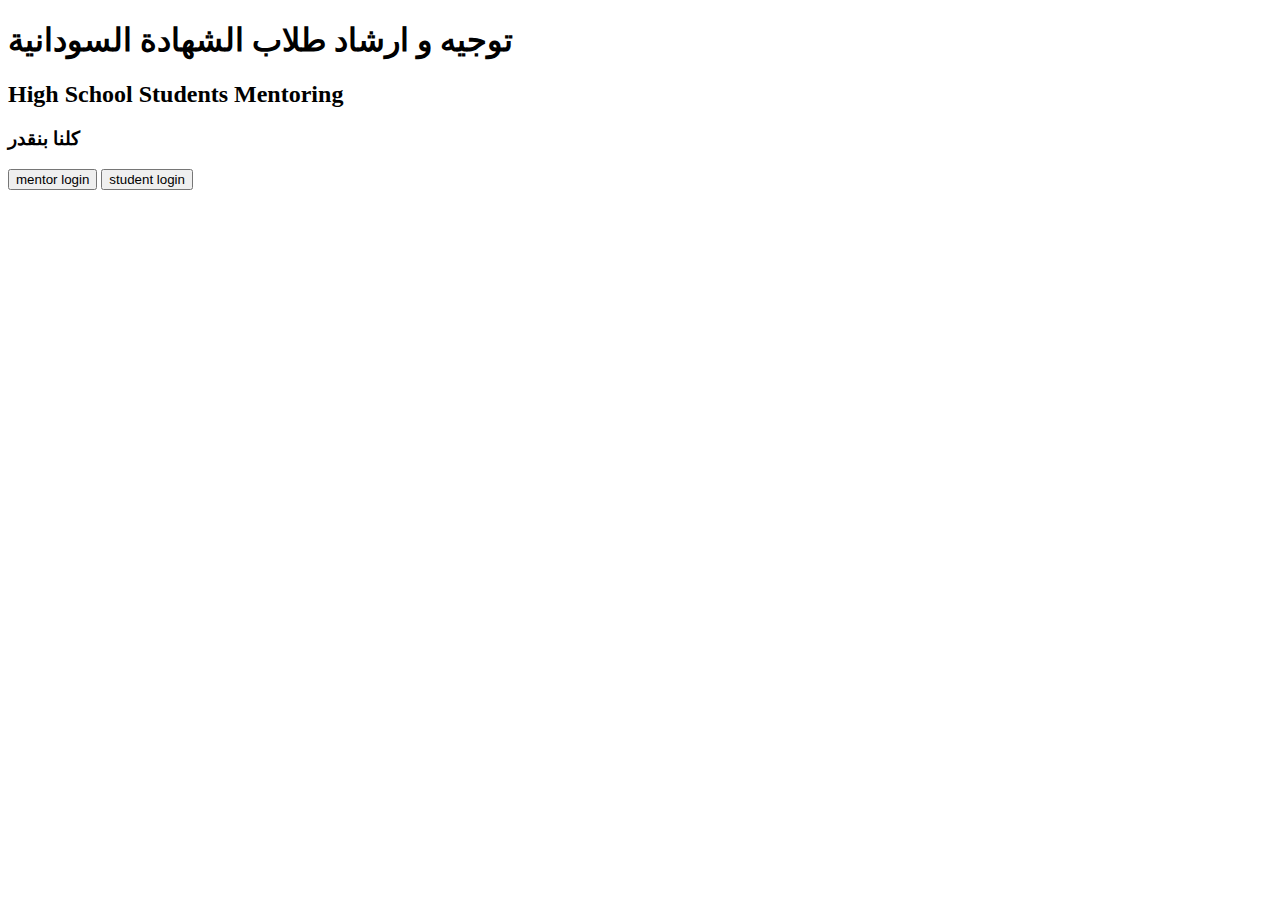
<file: home.html>
<!DOCTYPE html>
<html>
<head>
	<title>Home Page</title>
</head>
<h1>توجيه و ارشاد طلاب الشهادة السودانية</h1>
<h2>High School Students Mentoring</h2>
<h3>كلنا بنقدر</h3>
<body>
	<button>mentor login</button>
	<button>student login</button>

</body>
</html>
</file>
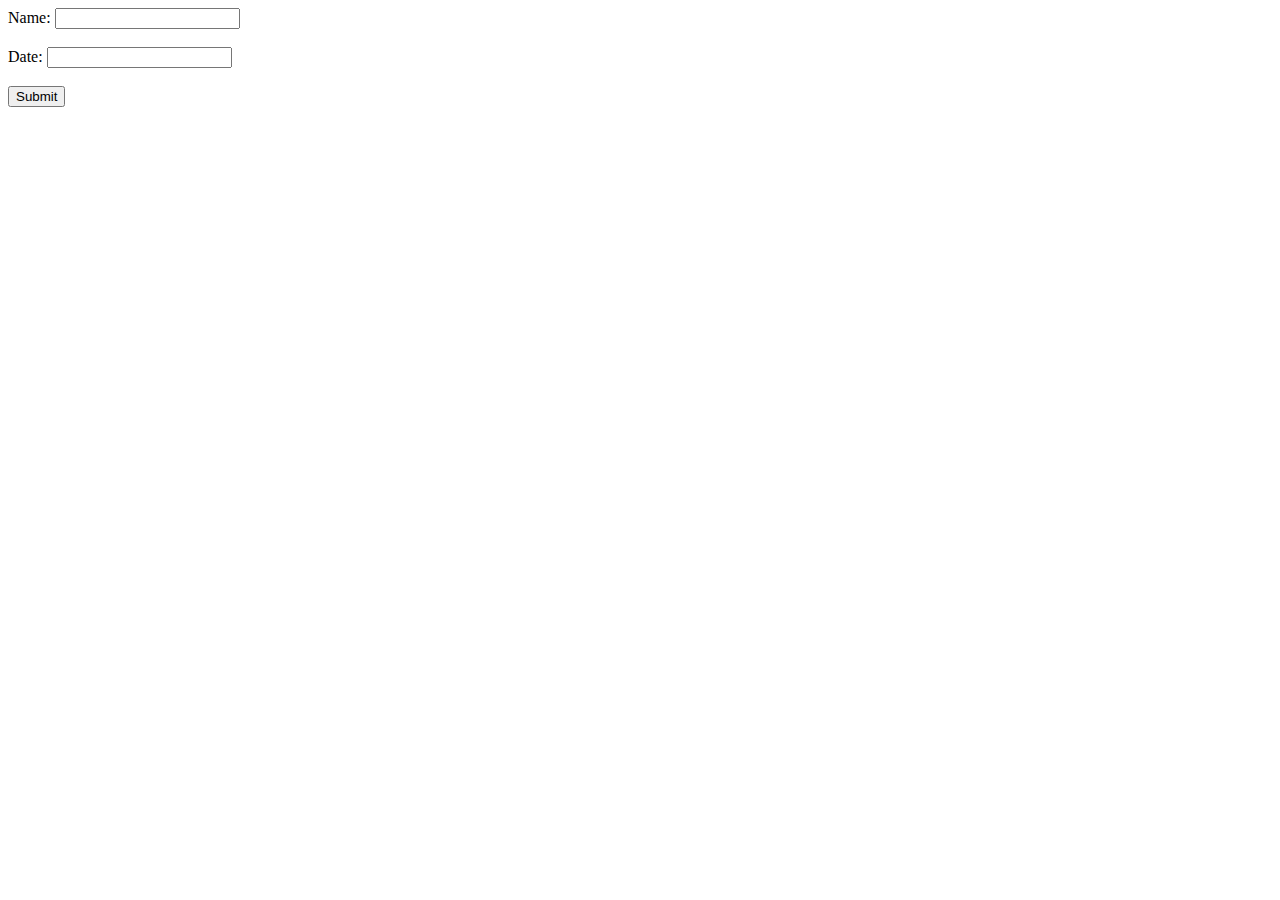
<file: templates/addtask.html>
<!DOCTYPE html>
<html>
<head>
	<title></title>
</head>
<body>
      <form action="{{url_for('addTask')}}" method="post">
      	<label>Name:</label>
      	<input type="text" maxlength="30" name="name">
      </br>
      </br>
      <label>Date:</label>
      <input type="text" maxlength="30" name="date">
      </br></br>
      <button type="submit">Submit</button>
      </form>
</body>
</html>
</file>
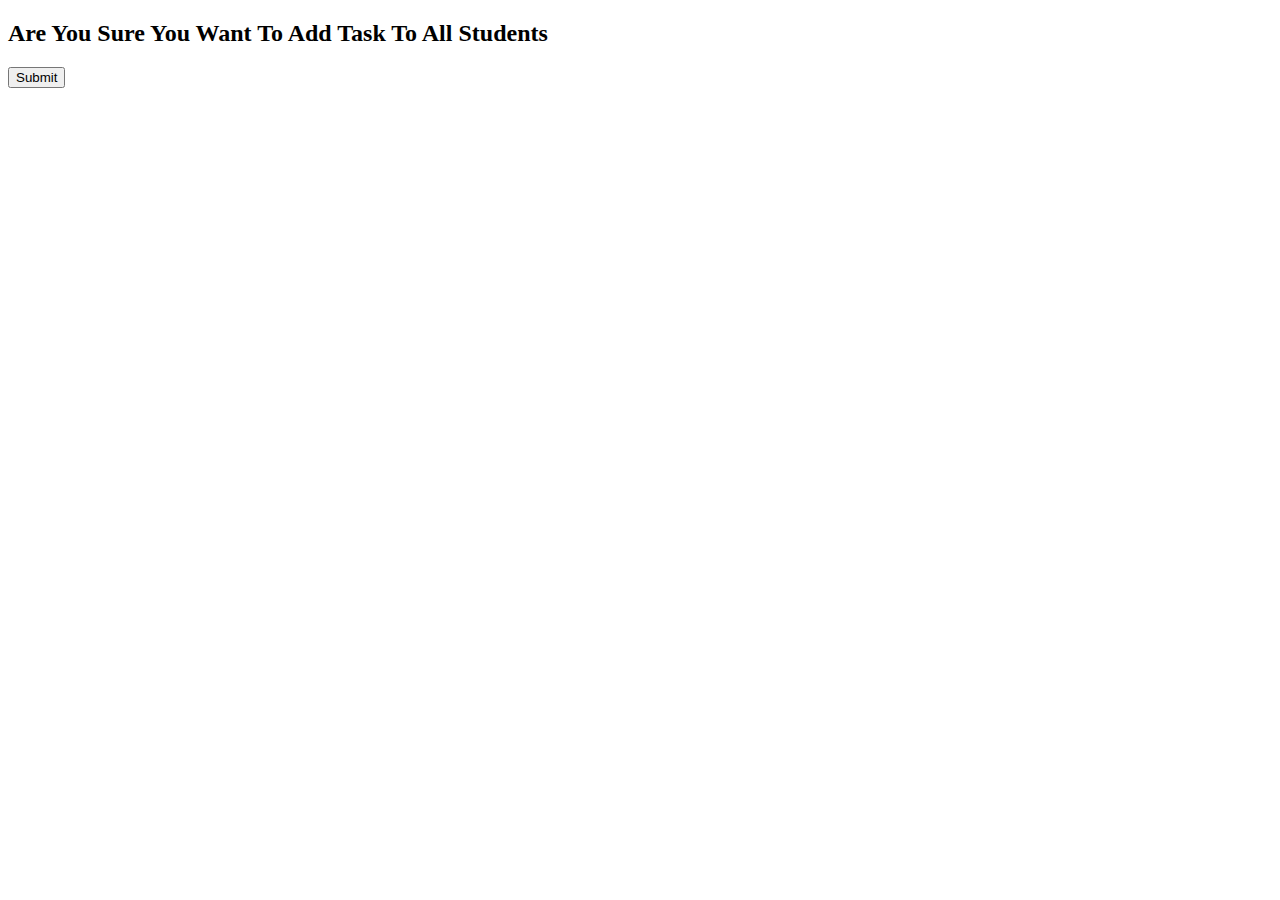
<file: templates/addtasktoallstudents.html>
<!DOCTYPE html>
<html>
<head>
	<title></title>
</head>
<body>
    <form action="{{url_for('addTaskToAllStudents',taskID=task.id)}}" method="post">
    	<h2>Are You Sure You Want To Add Task To All Students</h2>
    	<button type="submit">Submit</button>
    </form>
</body>
</html>
</file>
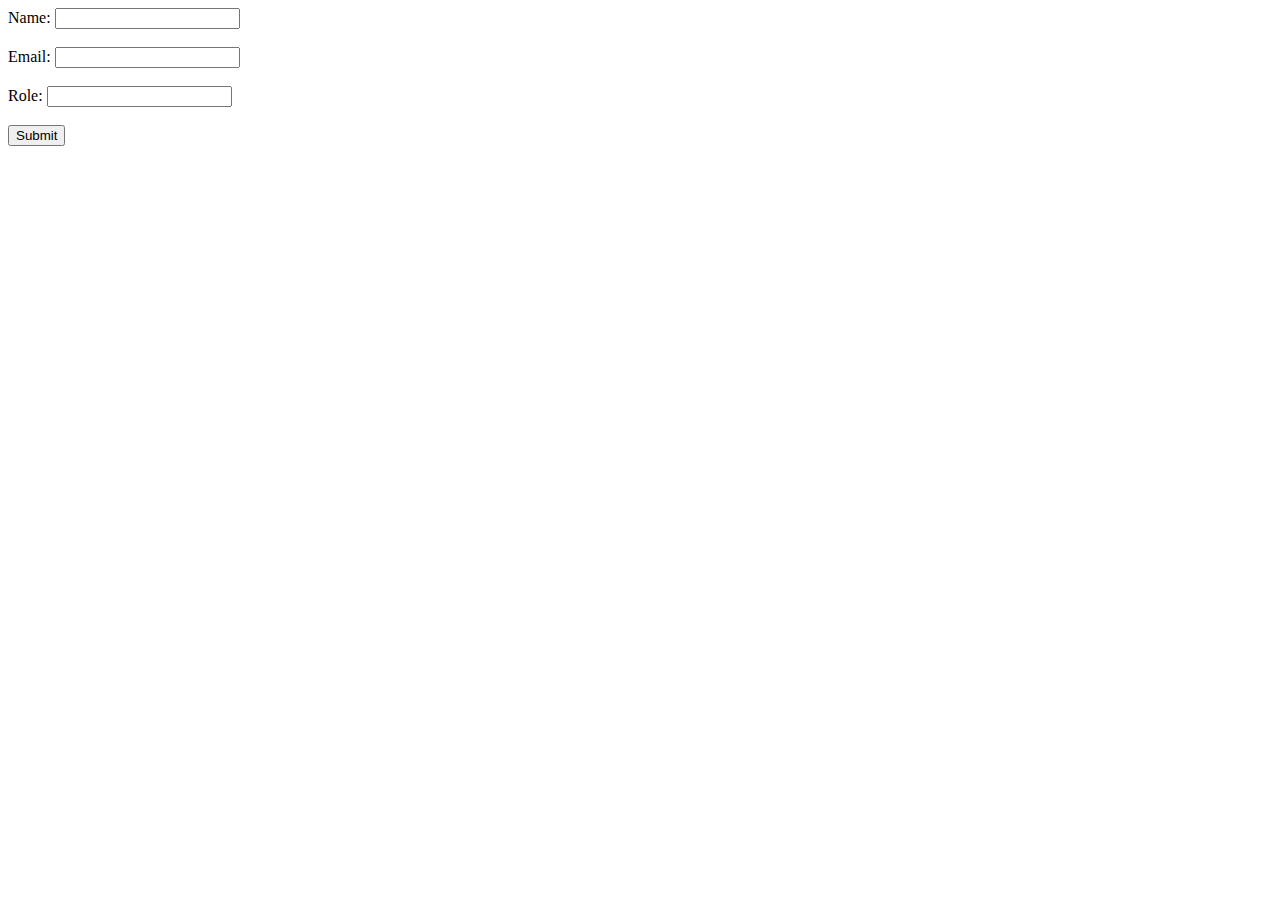
<file: templates/adduser.html>
<!DOCTYPE html>
<html>
<head>
	<title></title>

</head>
<body>
	<form action="{{url_for('addUser')}}" method="post">
    <label>Name:</label>
	<input type="text" name="name" maxlength="30">
    </br>
    </br>
	<label>Email:</label>
	<input type="text" name="email" maxlength="30">
	</br>
	</br>
	<label>Role:</label>
	<input type="text" name="role" maxlength="30">
	</br></br>
	<button type="submit">Submit</button>
	</form>
</body>
</html>
</file>
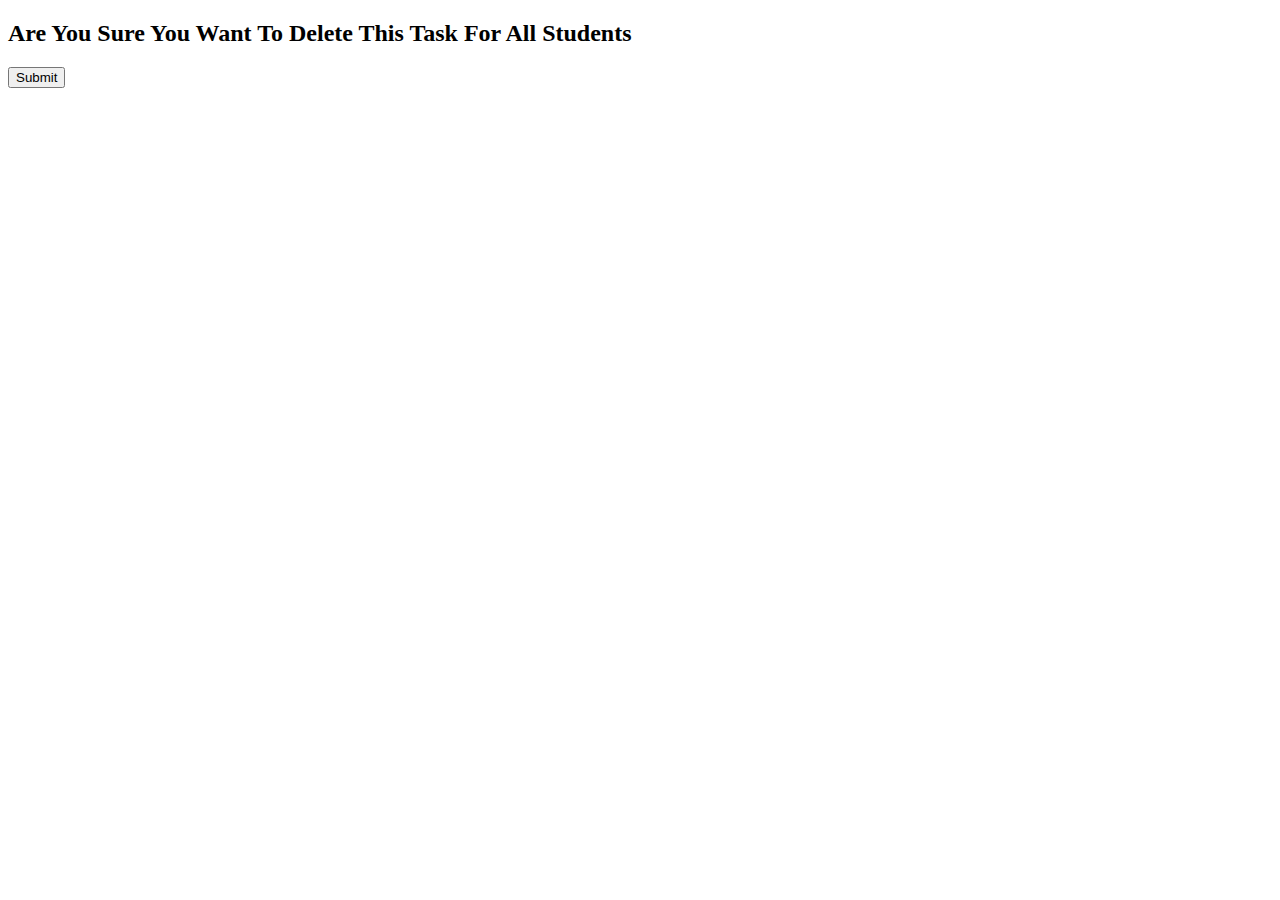
<file: templates/deletetasktoallstudents.html>
<!DOCTYPE html>
<html>
<head>
	<title></title>
</head>
<body>
	<form action="{{url_for('deleteTaskToAllStudents', taskID=taskID)}}" method="post">
		<h2>Are You Sure You Want To Delete This Task For All Students</h2>
		<button type="submit">Submit</button>
		
	</form>

</body>
</html>
</file>
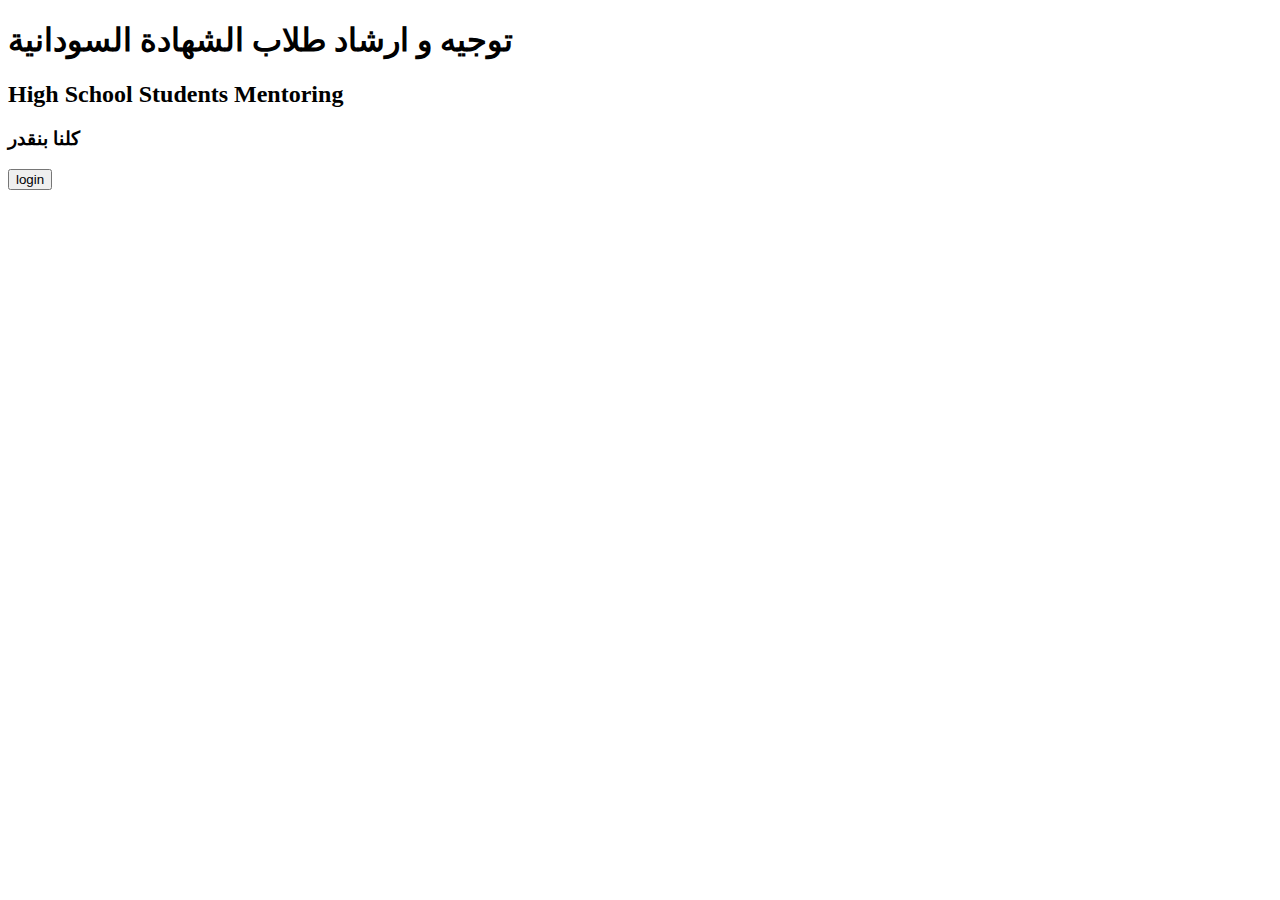
<file: templates/home.html>
<!DOCTYPE html>
<html>
<head>
	<title>Home Page</title>
</head>
<h1>توجيه و ارشاد طلاب الشهادة السودانية</h1>
<h2>High School Students Mentoring</h2>
<h3>كلنا بنقدر</h3>
<body>
	
	<a href="{{url_for('showLogin')}}"><button>login</button></a>
	

</body>
</html>
</file>
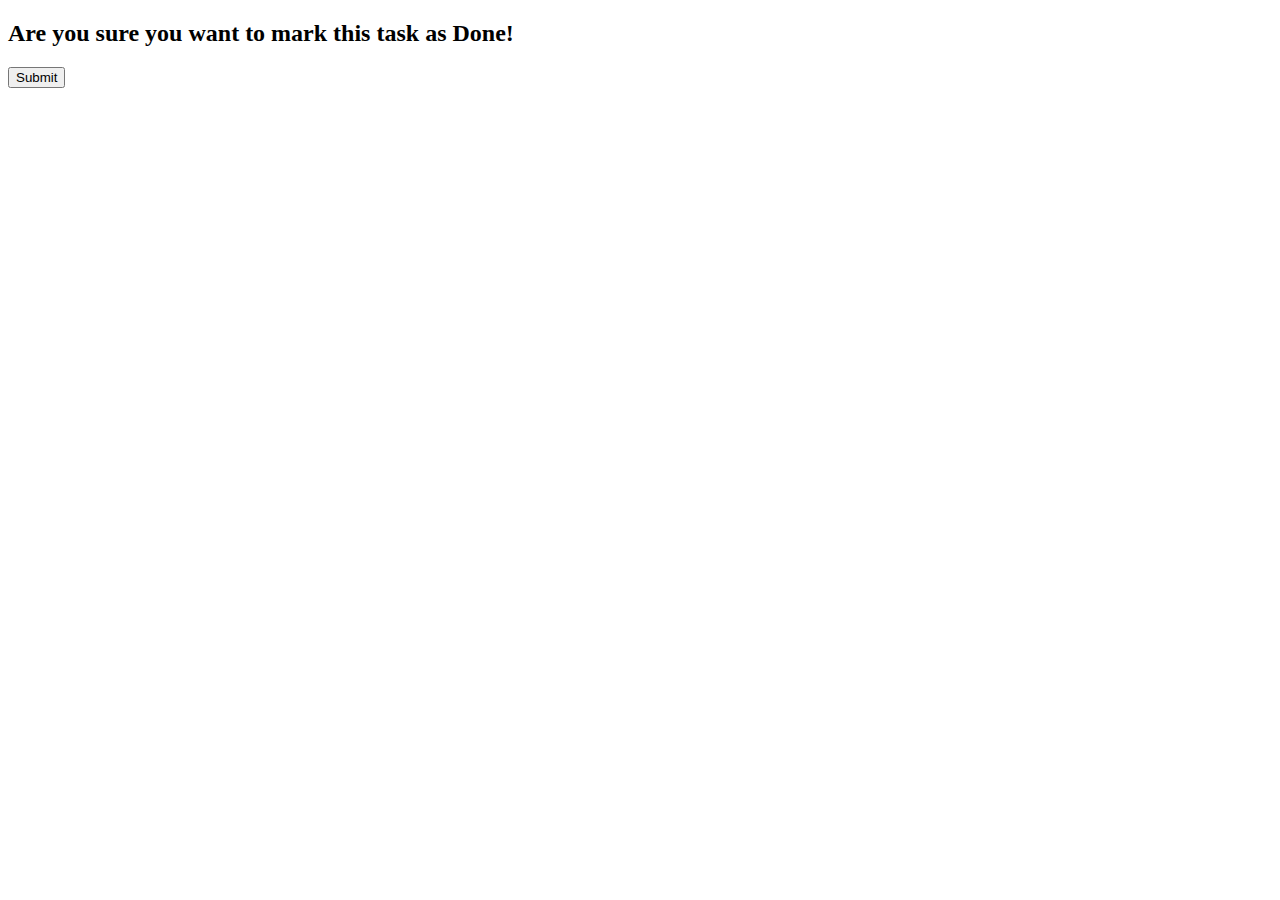
<file: templates/marktaskasdone.html>
<!DOCTYPE html>
<html>
<head>
	<title></title>
</head>
<body>
         
         <form action="{{url_for('markAsDone',studentID=studentID,mentorID=mentorID,studentTaskID=studentTaskID)}}" method="post">
         	<h2>Are you sure you want to mark this task as Done!</h2>
         	<button type="Submit">Submit</button>
         </form>
</body>
</html>
</file>
